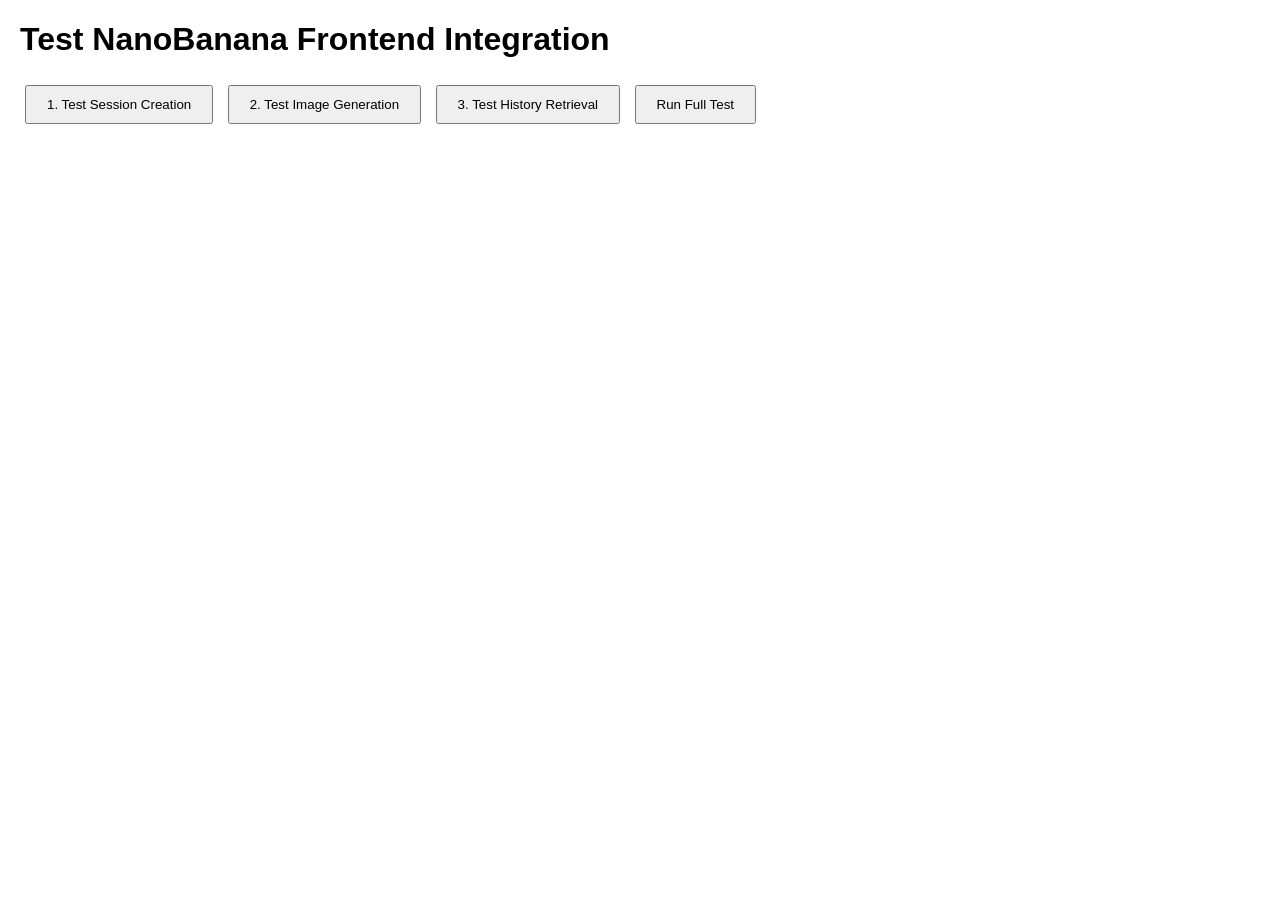
<file: test_frontend_integration.html>
<!DOCTYPE html>
<html lang="en">
<head>
    <meta charset="UTF-8">
    <meta name="viewport" content="width=device-width, initial-scale=1.0">
    <title>Test NanoBanana Frontend Integration</title>
    <style>
        body { font-family: Arial, sans-serif; margin: 20px; }
        .log { background: #f0f0f0; padding: 10px; margin: 10px 0; border-radius: 5px; }
        .error { background: #ffebee; color: #c62828; }
        .success { background: #e8f5e8; color: #2e7d32; }
        button { padding: 10px 20px; margin: 5px; cursor: pointer; }
        #imageContainer { margin: 20px 0; }
        img { max-width: 300px; border: 1px solid #ccc; margin: 10px; }
    </style>
</head>
<body>
    <h1>Test NanoBanana Frontend Integration</h1>
    
    <button onclick="testSessionCreation()">1. Test Session Creation</button>
    <button onclick="testImageGeneration()">2. Test Image Generation</button>
    <button onclick="testHistoryRetrieval()">3. Test History Retrieval</button>
    <button onclick="runFullTest()">Run Full Test</button>
    
    <div id="logs"></div>
    <div id="imageContainer"></div>
    
    <script>
        const backendUrl = 'http://localhost:8001';
        let currentSessionId = null;
        
        function log(message, type = 'info') {
            const logsDiv = document.getElementById('logs');
            const logDiv = document.createElement('div');
            logDiv.className = `log ${type}`;
            logDiv.innerHTML = `[${new Date().toLocaleTimeString()}] ${message}`;
            logsDiv.appendChild(logDiv);
            console.log(message);
        }
        
        async function testSessionCreation() {
            log('Testing session creation...');
            try {
                const response = await fetch(`${backendUrl}/api/nanobanana/session`, {
                    method: 'POST',
                    headers: {
                        'Content-Type': 'application/json',
                    },
                });
                
                if (!response.ok) {
                    throw new Error(`HTTP ${response.status}: ${response.statusText}`);
                }
                
                const session = await response.json();
                currentSessionId = session.id;
                log(`✅ Session created successfully: ${session.id}`, 'success');
                return session;
            } catch (error) {
                log(`❌ Session creation failed: ${error.message}`, 'error');
                throw error;
            }
        }
        
        async function testImageGeneration() {
            if (!currentSessionId) {
                log('❌ No session ID available. Create a session first.', 'error');
                return;
            }
            
            log('Testing image generation...');
            try {
                const response = await fetch(`${backendUrl}/api/nanobanana/generate`, {
                    method: 'POST',
                    headers: {
                        'Content-Type': 'application/json',
                    },
                    body: JSON.stringify({
                        session_id: currentSessionId,
                        prompt: 'Un chat orange mignon'
                    }),
                });
                
                if (!response.ok) {
                    throw new Error(`HTTP ${response.status}: ${response.statusText}`);
                }
                
                const result = await response.json();
                log(`✅ Image generation successful: ${result.response_text}`, 'success');
                return result;
            } catch (error) {
                log(`❌ Image generation failed: ${error.message}`, 'error');
                throw error;
            }
        }
        
        async function testHistoryRetrieval() {
            if (!currentSessionId) {
                log('❌ No session ID available. Create a session first.', 'error');
                return;
            }
            
            log('Testing history retrieval...');
            try {
                const response = await fetch(`${backendUrl}/api/nanobanana/session/${currentSessionId}`);
                
                if (!response.ok) {
                    throw new Error(`HTTP ${response.status}: ${response.statusText}`);
                }
                
                const history = await response.json();
                log(`✅ History retrieved successfully: ${history.length} messages`, 'success');
                
                // Display images if any
                const imageContainer = document.getElementById('imageContainer');
                imageContainer.innerHTML = '';
                
                history.forEach((message, index) => {
                    if (message.image_urls && message.image_urls.length > 0) {
                        message.image_urls.forEach((imageUrl, imgIndex) => {
                            const img = document.createElement('img');
                            img.src = imageUrl;
                            img.alt = `Generated image ${imgIndex + 1}`;
                            img.onload = () => log(`✅ Image ${imgIndex + 1} loaded successfully`, 'success');
                            img.onerror = () => log(`❌ Failed to load image ${imgIndex + 1}`, 'error');
                            imageContainer.appendChild(img);
                        });
                    }
                });
                
                return history;
            } catch (error) {
                log(`❌ History retrieval failed: ${error.message}`, 'error');
                throw error;
            }
        }
        
        async function runFullTest() {
            log('=== Starting Full Test ===');
            try {
                await testSessionCreation();
                await testImageGeneration();
                await testHistoryRetrieval();
                log('=== Full Test Completed Successfully ===', 'success');
            } catch (error) {
                log('=== Full Test Failed ===', 'error');
            }
        }
    </script>
</body>
</html>
</file>
